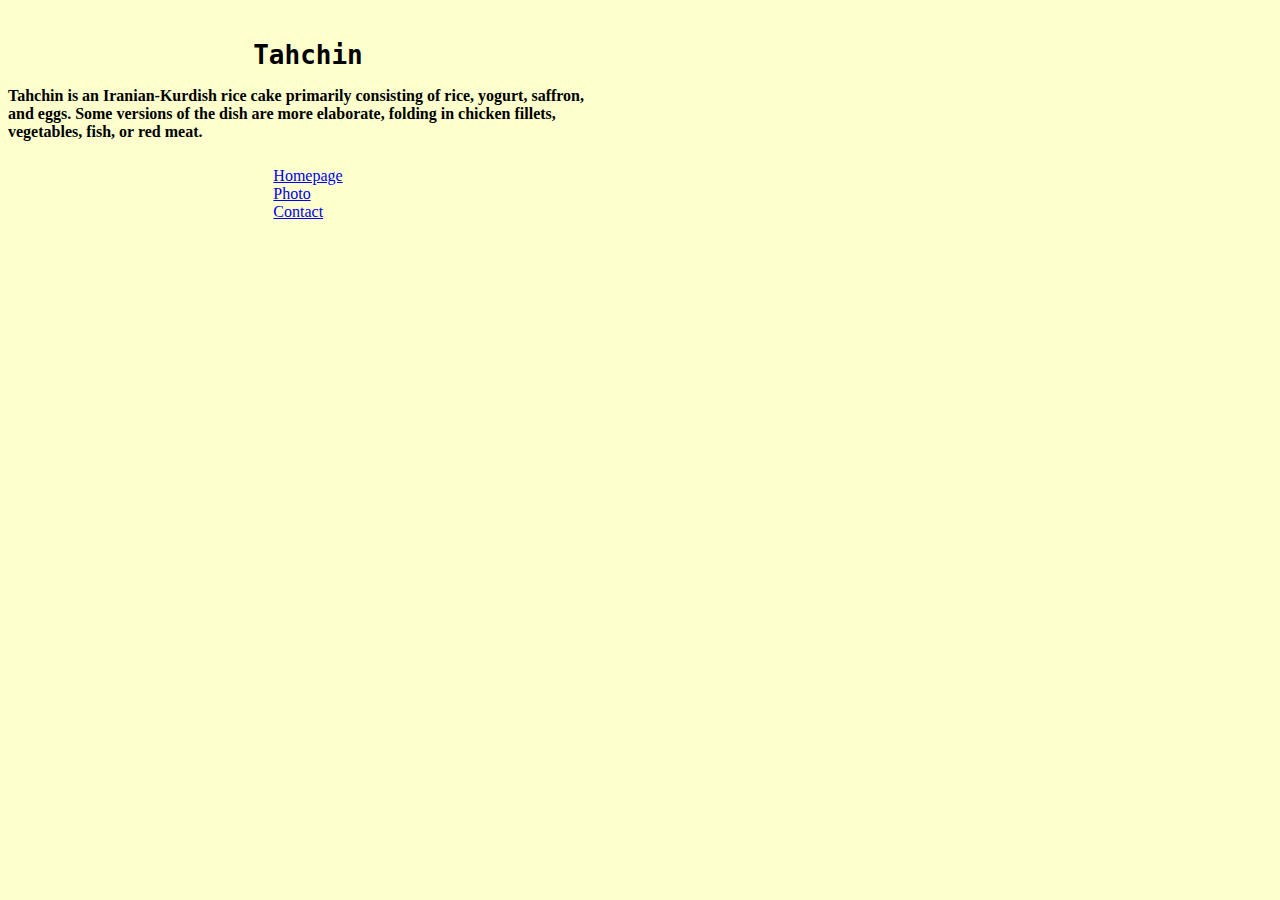
<file: index.html>
<!DOCTYPE html>
<html lang="en">
  <head>
    <meta charset="UTF-8" />
    <meta
      name="Description"
      content=" Tahchin is a famous delicoius Iranian traditional food."
    />
    <meta http-equiv="X-UA-Compatible" content="IE=edge" />
    <meta name="viewport" content="width=device-width, initial-scale=1.0" />

    <link
      href="https://cdn.jsdelivr.net/npm/bootstrap@5.1.1/dist/css/bootstrap.min.css"
      rel="stylesheet"
      integrity="sha384-F3w7mX95PdgyTmZZMECAngseQB83DfGTowi0iMjiWaeVhAn4FJkqJByhZMI3AhiU"
      crossorigin="anonymous"
    />
    <link rel="stylesheet" href="/Css/style.css" />
    <title>Tahchin History</title>
  </head>
  <body>
    <div class="container">
      <h1>Tahchin</h1>
      <p>
        Tahchin is an Iranian-Kurdish rice cake primarily consisting of rice,
        yogurt, saffron, and eggs. Some versions of the dish are more elaborate,
        folding in chicken fillets, vegetables, fish, or red meat.
      </p>
      <div class="links">
        <div class="row">
          <div class="d-flex col-sm-5">
            <a href="/" title="Tahchin">Homepage</a>
          </div>
          <div class="d-flex col-sm-3">
            <a href="/photo.html" title="Tahchin"> Photo</a>
          </div>
          <div class="d-flex col-sm-3">
            <a href="/contact.html" title="Tahchin">Contact</a>
          </div>
        </div>
      </div>
    </div>
  </body>
</html>
</file>
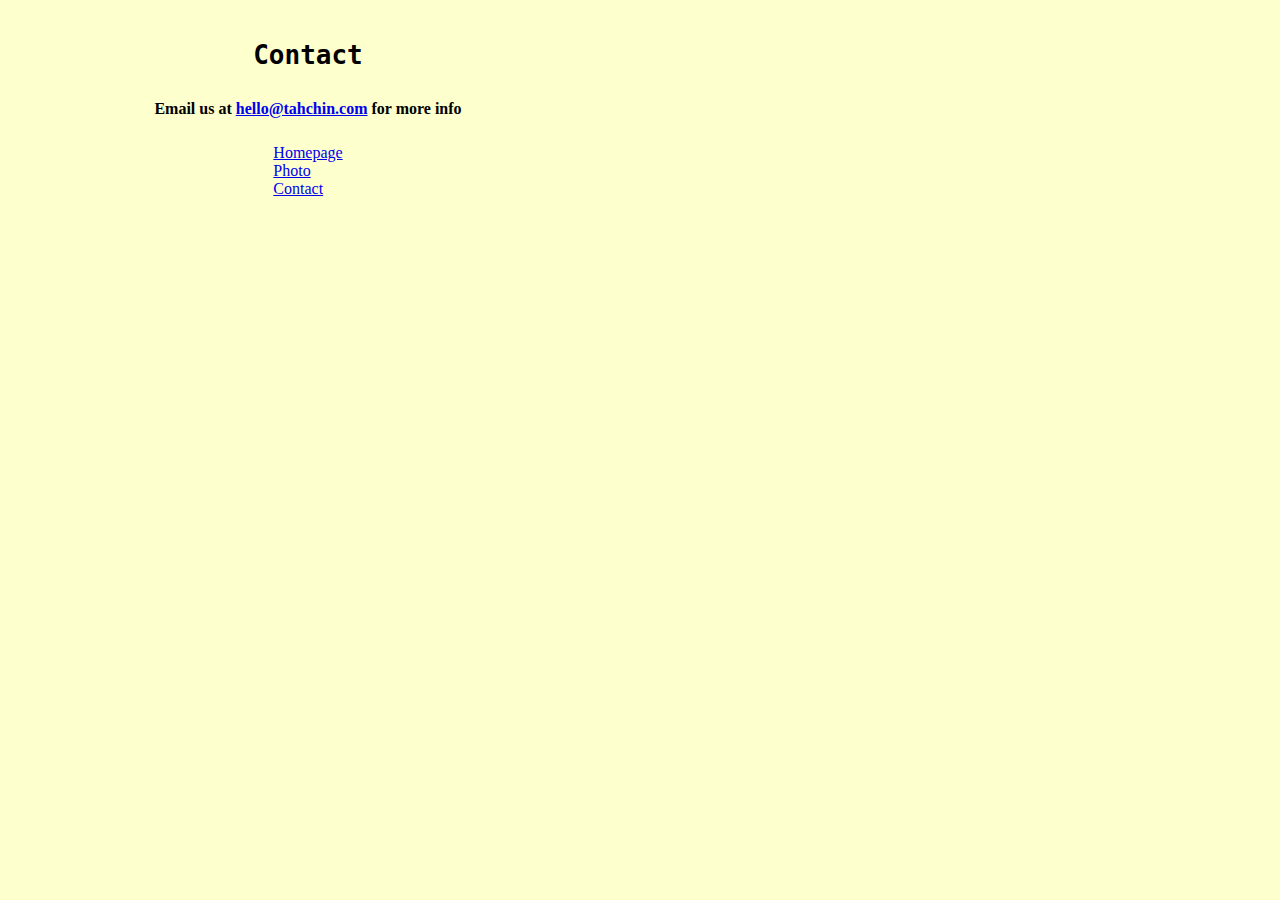
<file: contact.html>
<!DOCTYPE html>
<html lang="en">
  <head>
    <meta charset="UTF-8" />
    <meta
      name="description"
      content="Order Tahchin online from the best quality restaurants"
    />
    <meta http-equiv="X-UA-Compatible" content="IE=edge" />
    <meta name="viewport" content="width=device-width, initial-scale=1.0" />
    <link
      href="https://cdn.jsdelivr.net/npm/bootstrap@5.1.1/dist/css/bootstrap.min.css"
      rel="stylesheet"
      integrity="sha384-F3w7mX95PdgyTmZZMECAngseQB83DfGTowi0iMjiWaeVhAn4FJkqJByhZMI3AhiU"
      crossorigin="anonymous"
    />
    <link rel="stylesheet" href="/Css/style.css" />
    <title>Order Tahchin Online</title>
  </head>
  <body>
    <div class="container">
      <h1>Contact</h1>
      <p class="contact-text">
        Email us at <a href="mailto:hello@tahchin.com">hello@tahchin.com</a> for
        more info
      </p>
      <div class="links">
        <div class="row">
          <div class="d-flex col-sm-5">
            <a href="/" title="Tahchin">Homepage</a>
          </div>
          <div class="d-flex col-sm-3">
            <a href="/photo.html" title="Tahchin"> Photo</a>
          </div>
          <div class="d-flex col-sm-3">
            <a href="/contact.html" title="Tahchin">Contact</a>
          </div>
        </div>
      </div>
    </div>
  </body>
</html>
</file>
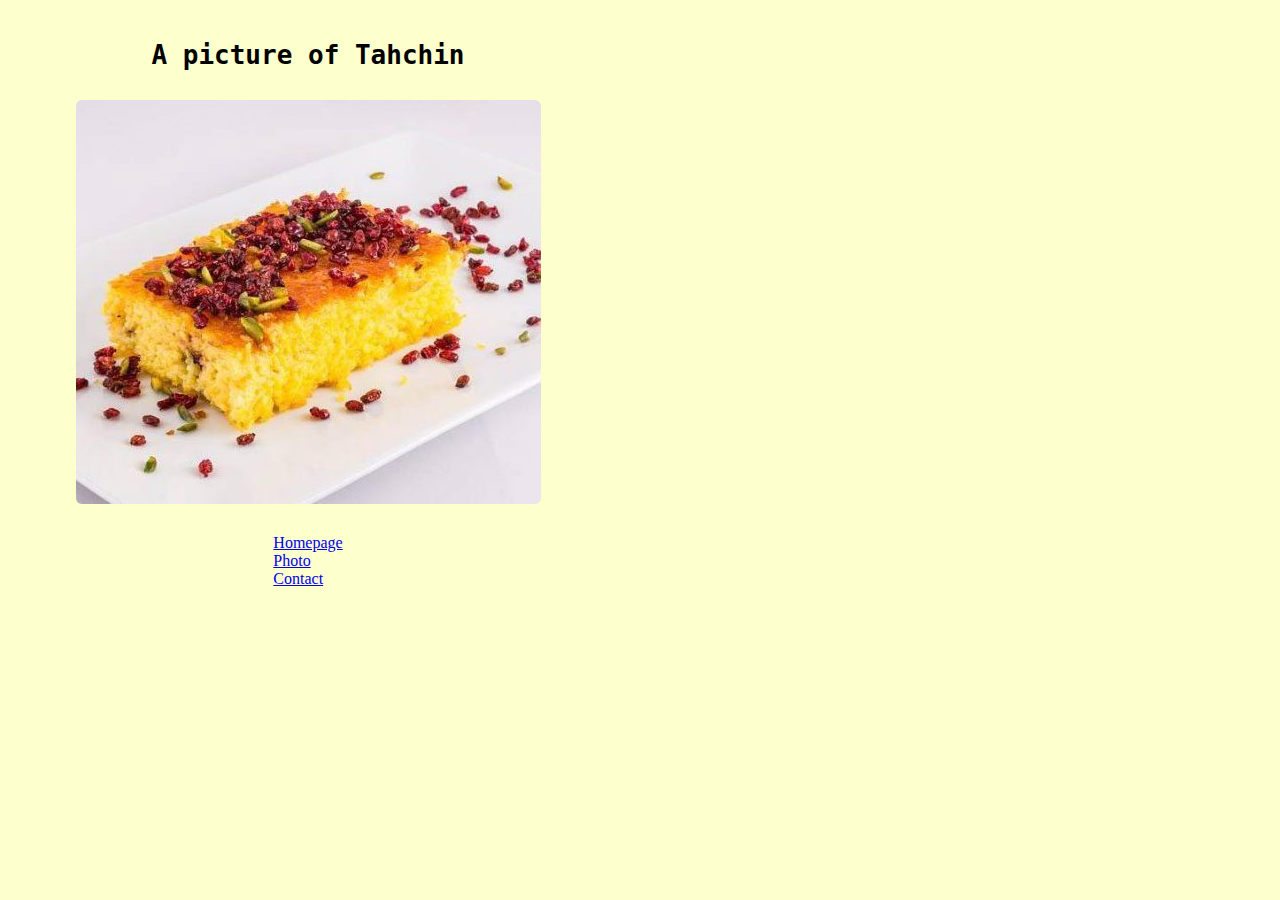
<file: photo.html>
<!DOCTYPE html>
<html lang="en">
  <head>
    <meta charset="UTF-8" />
    <meta
      name="Description"
      content=" Photo of Tahchin, with rice, Zafraan, CHicken"
    />
    <meta http-equiv="X-UA-Compatible" content="IE=edge" />
    <meta name="viewport" content="width=device-width, initial-scale=1.0" />
    <link
      href="https://cdn.jsdelivr.net/npm/bootstrap@5.1.1/dist/css/bootstrap.min.css"
      rel="stylesheet"
      integrity="sha384-F3w7mX95PdgyTmZZMECAngseQB83DfGTowi0iMjiWaeVhAn4FJkqJByhZMI3AhiU"
      crossorigin="anonymous"
    />
    <link rel="stylesheet" href="/Css/style.css" />
    <title>Tahchin Sample Photo</title>
  </head>
  <body>
    <div class="container">
      <h1>A picture of Tahchin</h1>
      <img
        src="/images/tahchin-morgh.jpg"
        alt="Professional Tahchin"
        class="img-fluid"
      />
      <div class="links">
        <div class="row">
          <div class="d-flex col-sm-5">
            <a href="/" title="Tahchin">Homepage</a>
          </div>
          <div class="d-flex col-sm-3">
            <a href="/photo.html" title="Tahchin"> Photo</a>
          </div>
          <div class="d-flex col-sm-3">
            <a href="/contact.html" title="Tahchin">Contact</a>
          </div>
        </div>
      </div>
    </div>
  </body>
</html>
</file>
<file: Css/style.css>
h1 {
  text-align: center;
  font-family: monospace;
  margin-top: 40px;
}

.container {
  max-width: 600px;
}
.row {
  max-width: 300px;
  margin: 0 auto;
  color: green;
}
.links {
  color: green;
  padding: 10px;
  display: flex;
}
p.contact-text {
  font-weight: bold;
  text-align: center;
  margin-top: 30px;
}
p {
  font-weight: bold;
}
img {
  display: flex;
  justify-content: center;
  margin: 0 auto;
  border-radius: 6px;
  margin-top: 30px;
  margin-bottom: 20px;
}
body {
  background: #fdffcd;
}
</file>
